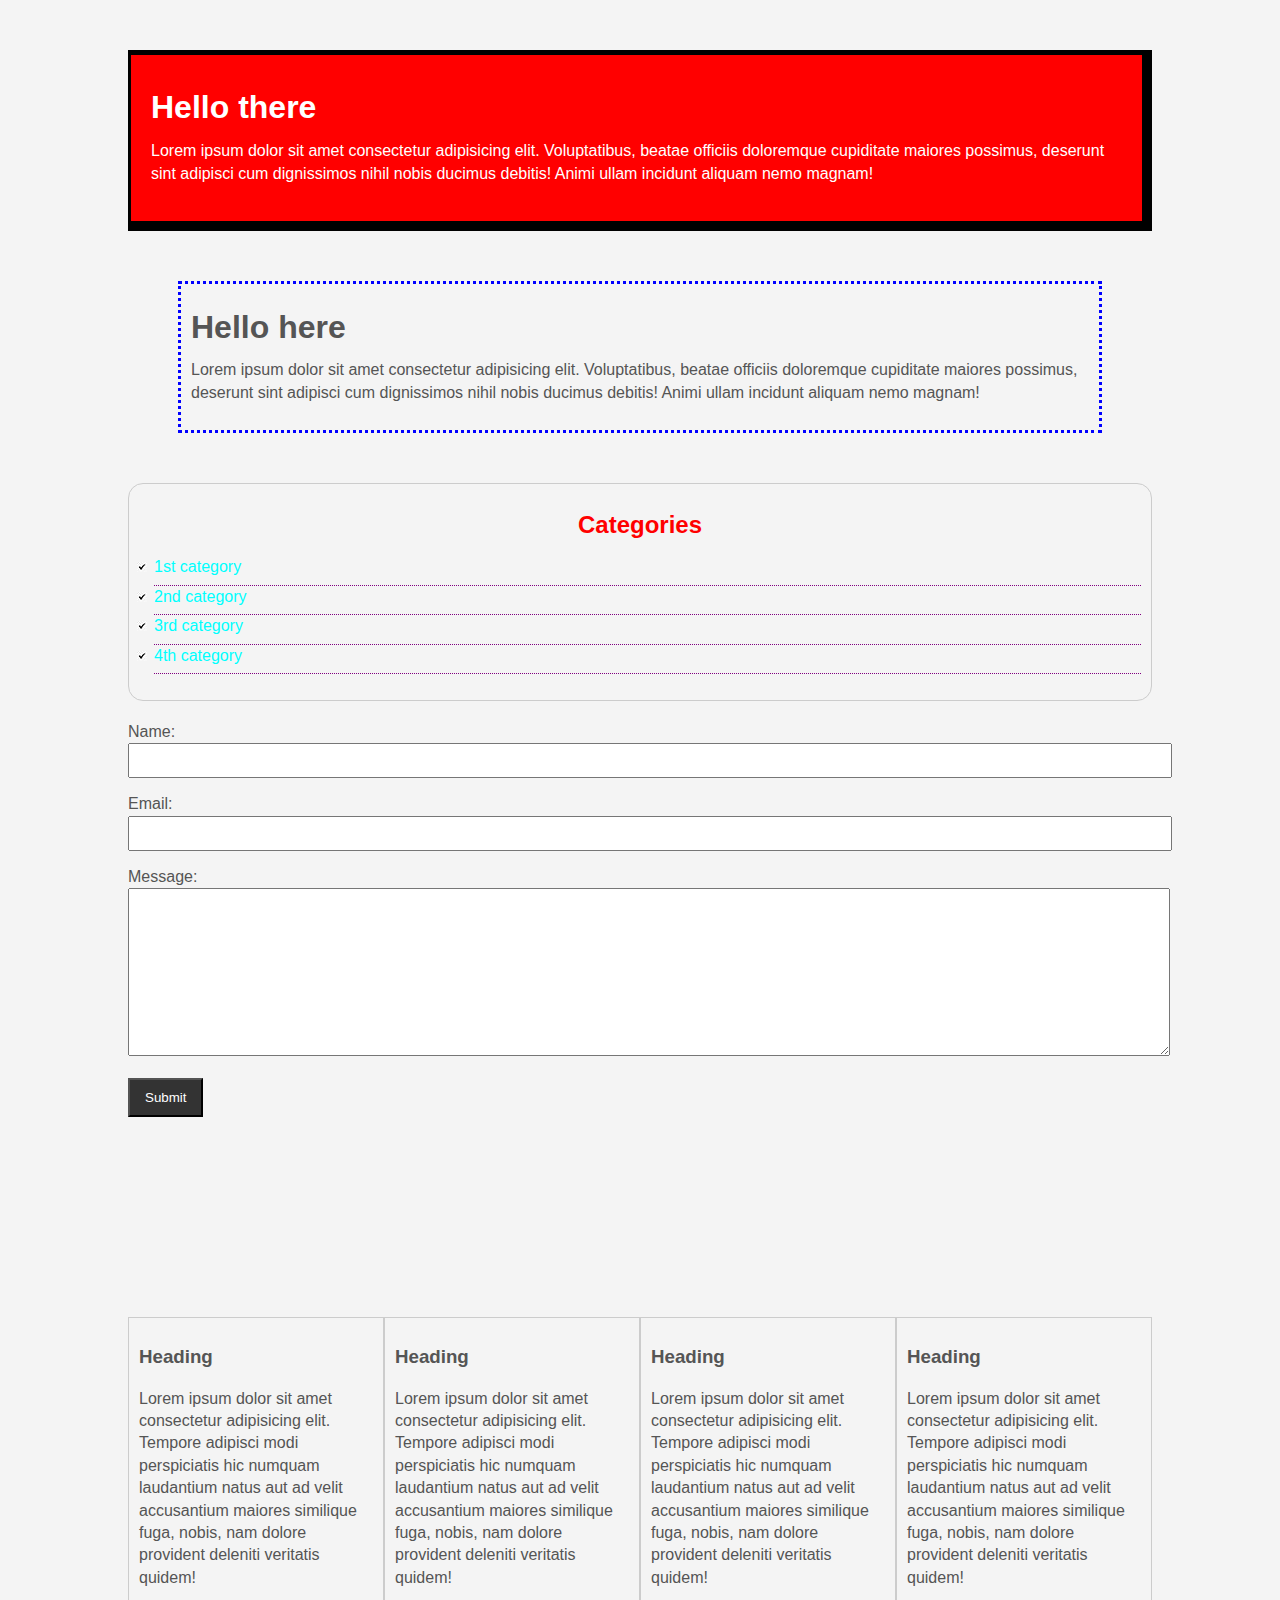
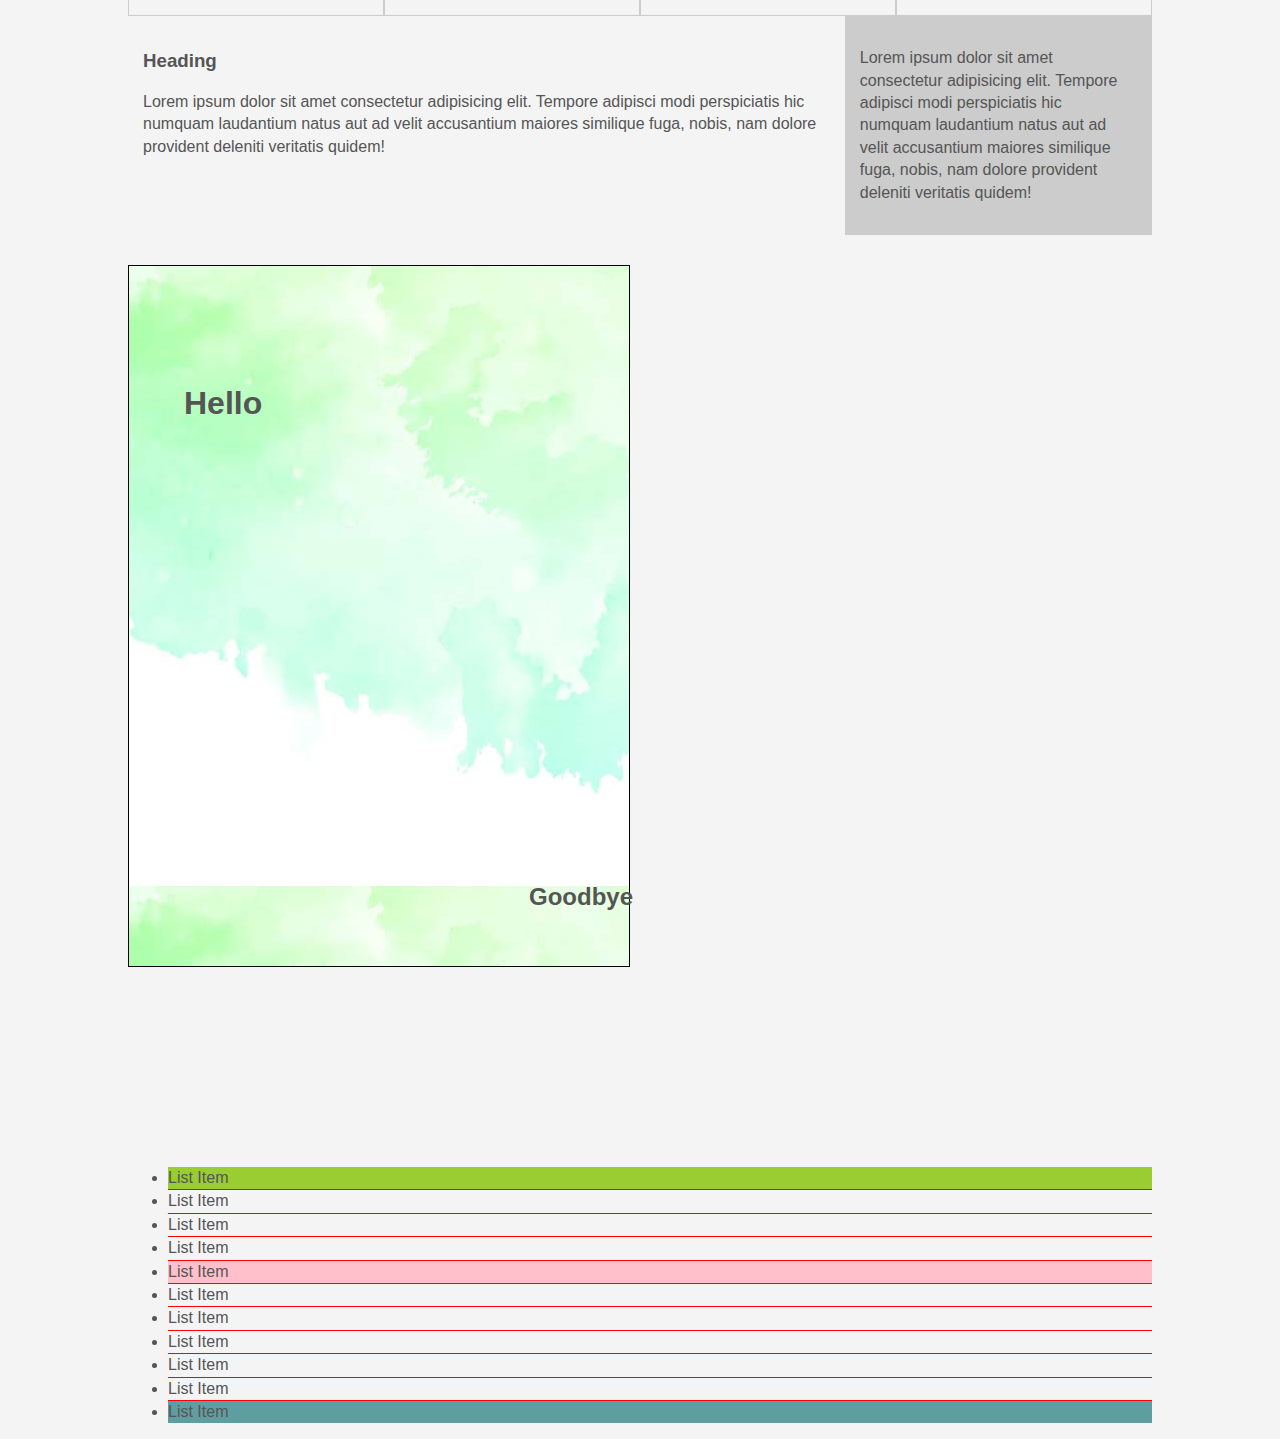
<file: cheatsheet/index.html>
<!DOCTYPE html>
<html lang="en">

<head>
    <meta charset="UTF-8">
    <meta http-equiv="X-UA-Compatible" content="IE=edge">
    <meta name="viewport" content="width=device-width, initial-scale=1.0">
    <title>CSS cheat sheet</title>
    <link rel="stylesheet" href="style.css">
</head>

<body>
    <div class="container">

        <div class="box-1">

            <h1>Hello there</h1>
            <p>Lorem ipsum dolor sit amet consectetur
                adipisicing elit. Voluptatibus, beatae
                officiis doloremque cupiditate maiores
                possimus, deserunt sint adipisci cum dignissimos
                nihil nobis ducimus debitis! Animi ullam incidunt
                aliquam nemo magnam!</p>
        </div>
        <div class="box-2">

            <h1>Hello here</h1>
            <p>Lorem ipsum dolor sit amet consectetur
                adipisicing elit. Voluptatibus, beatae
                officiis doloremque cupiditate maiores
                possimus, deserunt sint adipisci cum dignissimos
                nihil nobis ducimus debitis! Animi ullam incidunt
                aliquam nemo magnam!</p>
        </div>
        <div class="categories">
            <h2>Categories</h2>
            <ul>
                <li><a href="#">1st category</a></li>
                <li><a href="">2nd category</a></li>
                <li><a href="">3rd category</a></li>
                <li><a href="">4th category</a></li>
            </ul>
        </div>
        <form class="my-form" action="">
            <div class="form-group">
                <label for="">Name:</label>
                <input type="text">
            </div>
            <div class="form-group">
                <label for="">Email:</label>
                <input type="text">
            </div>
            <div class="form-group">
                <label for="">Message:</label>
                <textarea name="message" id="" cols="30" rows="10"></textarea>
            </div>
            <input class="button" type="submit" value="Submit">
        </form>
        <div class="block">
            <h3>Heading</h3>
            <p>Lorem ipsum dolor sit amet consectetur adipisicing elit. Tempore adipisci modi perspiciatis hic numquam
                laudantium natus aut ad velit accusantium maiores similique fuga, nobis,
                nam dolore provident deleniti veritatis quidem!</p>
        </div>
        <div class="block">
            <h3>Heading</h3>
            <p>Lorem ipsum dolor sit amet consectetur adipisicing elit. Tempore adipisci modi perspiciatis hic numquam
                laudantium natus aut ad velit accusantium maiores similique fuga, nobis,
                nam dolore provident deleniti veritatis quidem!</p>
        </div>
        <div class="block">
            <h3>Heading</h3>
            <p>Lorem ipsum dolor sit amet consectetur adipisicing elit. Tempore adipisci modi perspiciatis hic numquam
                laudantium natus aut ad velit accusantium maiores similique fuga, nobis,
                nam dolore provident deleniti veritatis quidem!</p>
        </div>
        <div class="block">
            <h3>Heading</h3>
            <p>Lorem ipsum dolor sit amet consectetur adipisicing elit. Tempore adipisci modi perspiciatis hic numquam
                laudantium natus aut ad velit accusantium maiores similique fuga, nobis,
                nam dolore provident deleniti veritatis quidem!</p>
        </div>
        <div class="clr"></div>
        <div id="main-block">
            <h3>Heading</h3>
            <p>Lorem ipsum dolor sit amet consectetur adipisicing elit. Tempore adipisci modi perspiciatis hic numquam
                laudantium natus aut ad velit accusantium maiores similique fuga, nobis,
                nam dolore provident deleniti veritatis quidem!</p>
        </div>
        <div id="sidebar">
            <p>Lorem ipsum dolor sit amet consectetur adipisicing elit. Tempore adipisci modi perspiciatis hic numquam
                laudantium natus aut ad velit accusantium maiores similique fuga, nobis,
                nam dolore provident deleniti veritatis quidem!</p>
        </div>
        <div class="clr"></div>
<div class="p-box">
    <h1>Hello</h1>
    <H2>Goodbye</H2>
</div>
<ul class="my-list">
    <li>List Item</li>
    <li>List Item</li>
    <li>List Item</li>
    <li>List Item</li>
    <li>List Item</li>
    <li>List Item</li>
    <li>List Item</li>
    <li>List Item</li>
    <li>List Item</li>
    <li>List Item</li>
    <li>List Item</li>
</ul>
    </div>
</body>

</html>
</file>
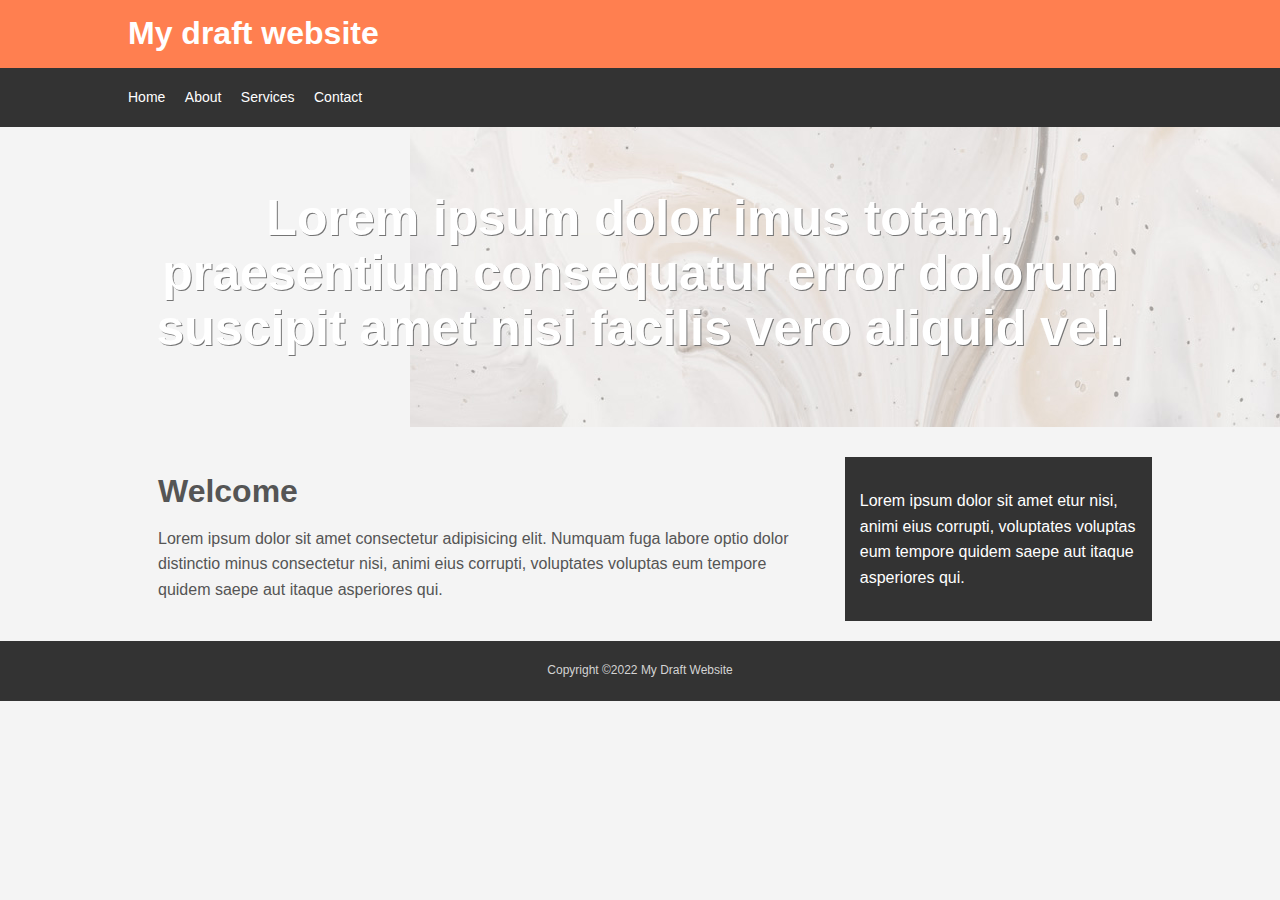
<file: mywebsite/index.html>
<!DOCTYPE html>
<html lang="en">
<head>
    <meta charset="UTF-8">
    <meta http-equiv="X-UA-Compatible" content="IE=edge">
    <meta name="viewport" content="width=device-width, initial-scale=1.0">
    <title>My draft website</title>
    <link rel="stylesheet" href="./css/style.css">
</head>
<body>
    <header id="main-header">
        <div class="container">
            <h1>My draft website</h1>
        </div>
    </header>
    <nav id="navbar">
        <div class="container">
            <ul>
                <li><a href="#">Home</a></li>
                <li><a href="#">About</a></li>
                <li><a href="#">Services</a></li>
                <li><a href="#">Contact</a></li>
            </ul>
        </div>
    </nav>
    <section id="showcase">
        <div class="container">
            <h1>
                Lorem ipsum dolor imus totam, praesentium consequatur error dolorum suscipit amet nisi facilis vero aliquid vel.
            </h1>
        </div>
    </section>
    <div class="container">
        <section id="main">
            <h1>Welcome</h1>
            <p>
                Lorem ipsum dolor sit amet consectetur adipisicing elit. Numquam fuga labore optio dolor distinctio minus consectetur nisi, animi eius corrupti, voluptates voluptas eum tempore quidem saepe aut itaque asperiores qui.
            </p>
        </section>
        <aside id="sidebar">
            <p>
                Lorem ipsum dolor sit amet etur nisi, animi eius corrupti, voluptates voluptas eum tempore quidem saepe aut itaque asperiores qui.
            </p>
        </aside>
    </div>
    <footer id="main-footer">
        <p>Copyright &copy;2022 My Draft Website</p>
    </footer>
</body>
</html>
</file>
<file: cheatsheet/style.css>
body {
    background-color: #f4f4f4;
    color: #555;
    font-family: Arial, Helvetica, sans-serif;
    line-height: 1.4em;
    margin: 0;
}

a {
    text-decoration: none;
    color: aqua;
}
a:hover {
    color: green;
}
a:active {
    color: pink;
}
/*
a:visited {
    color: tomato;
} */
.container {
    width:80%;
    margin: auto;
}
.clr {
    clear: both;
}

.box-1 {
    background-color: red;
    color: white;

    border: 5px black solid;
    border-bottom-width: 10px;
    border-right-width: 10px;
    border-left-width: 3px;

    padding: 20px;

    margin-top: 50px;
}

.box-2 {
    border: 3px dotted blue;
    padding: 10px;
    margin: 50px;

}

.button {
    background-color: #333;
    color: #fff;
    padding: 10px 15px ;
}
.button:hover{
    background: red;
    color: #fff;
}

.categories {
    border: 1px #ccc solid;
    padding: 10px;
    border-radius: 15px;  

}
.categories h2 {
    color: red;
    text-align: center;
  }

.categories ul{
    padding: 0;
    padding-left: 15px;
    list-style: none;
}

.categories li {
    padding-bottom: 6px;
    border-bottom: dotted 1px purple;
    list-style-image: url('./images/Untitled-1.jpg');
}
.form-group {
    padding-bottom: 15px;

}
.my-form {
    padding-bottom: 200px;
    padding-top: 20px;
}

.my-form .form-group {
    padding-bottom: 15px;
}
.my-form label {
    display: block;
}
.my-form input[type="text"], textarea {
    padding: 8px;
    width: 100%;
}
.block {
    float: left;
    width: 25%;
    border: 1px solid #ccc;
    padding: 10px;
    box-sizing: border-box;
}
#main-block {
    float: left;
    width: 70%;
    padding: 15px;
    box-sizing: border-box;
}
#sidebar {
    float: right;
    width: 30%;
    background-color: #ccc;
    padding: 15px;
    box-sizing: border-box;
}
.p-box{
    width: 500px;
    height: 700px;
    border: 1px solid black;
    position: relative;
    margin-bottom: 200px;
    margin-top: 30px;
    background-image: url(./images/softbk.jpg);
}

.p-box h1 {
    position: absolute;
    top: 105px;
    left: 55px;
}

.p-box h2 {
    position: absolute;
    top: 600px;
    left: 400px;
    box-sizing: border-box;
}

.my-list li:first-child {
    background: yellowgreen;
}

.my-list li:last-child {
    background: cadetblue;
}

.my-list li:nth-child(5) {
    background: pink;
}

.my-list li:nth-child(even) {
    border-bottom: 1px solid red;
    border-top: 1px solid red;
}
</file>
<file: mywebsite/css/style.css>
body{
    background-color: #f4f4f4;
    color: #555;
    font-family: Arial, Helvetica, sans-serif;
    font-size: 16px;
    line-height: 1.6em;
    margin: 0;
}

.container {
    width: 80%;
    margin: auto;
    overflow: hidden;
}
#main-header{
    background-color: coral;
    color: #fff;
}

#navbar {
    background-color: #333;
    color: white;
}

#navbar ul {
    padding: 0;
    list-style: none;
}
#navbar li {
    display: inline;
}
#navbar a{
    color: #fff;
    text-decoration: none;
    font-size: 14px;
    padding-right: 15px;
}

#showcase {
    background-image: url('../images/bk.jpg');
    background-position: center right;
    background-repeat: no-repeat;
    min-height: 300px;
    margin-bottom: 30px;
    text-align: center;
}
#showcase h1 {
    color: #fff;
    font-size: 50px;
    line-height: 1.1em;
    padding-top: 30px;
    text-shadow: 1px 1px rgb(116, 116, 116);
}
#main{
    float: left;
    width: 70%;
    padding: 0 30px;
    box-sizing: border-box;
}
#sidebar{
    float: right;
    width: 30%;
    background: #333;
    color: #fff;
    padding: 15px;
    box-sizing: border-box;
}

#main-footer{
    background: #333;
    color: lightgray;
    font-size: 12px;
    text-align: center;
    margin-top: 20px;
    padding: 5px;
}

@media(max-width:600px){
    #main, #sidebar{
        width: 100%;
        float:none;
    }
}
</file>
